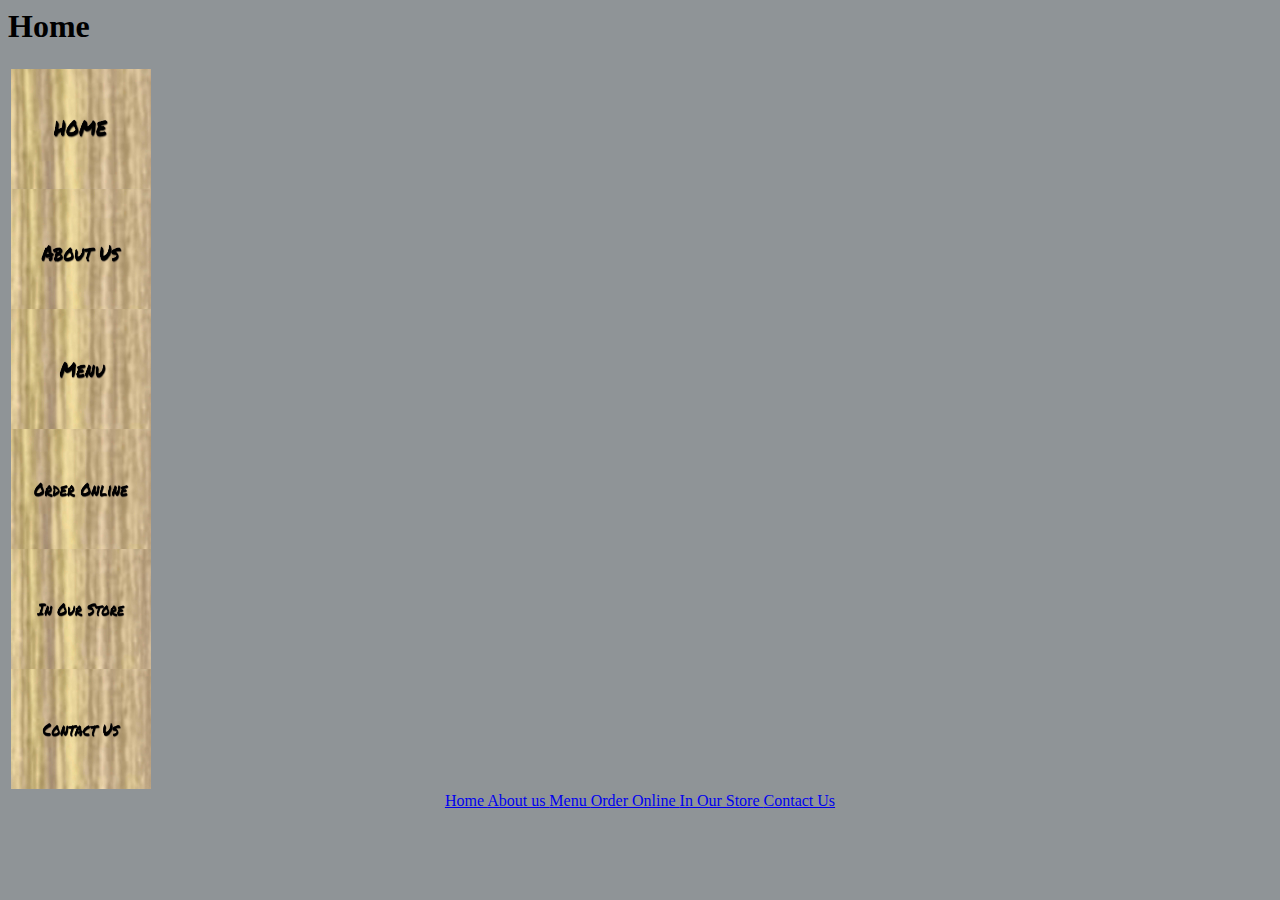
<file: index.htm>
<html>
<head>
<!DOCTYPE html>
<link rel="stylesheet" href="styles.css">
<title> 

</title>
</head>
<body>
<h1>Home</h1>
 
<table>
<tr>
<td width="15%" valign="top">
                
    <a href="index.htm"> <img src="home.jpg" height="120px" width="140px"> </a> <br>
    <a href="about us.htm"> <img src="aboutus.jpg"height="120px" width="140px"> </a> <br>       
    <a href="menu.htm"> <img src="menu.jpg"height="120px" width="140px"> </a> <br>        
    <a href="order online.htm"> <img src="orderonline.jpg"height="120px" width="140px"> </a> <br>          
    <a href= "in our store.htm"> <img src="inourstore.jpg"height="120px" width="140px"> </a> <br>          
    <a href="contact us.htm"> <img src="contactus.jpg"height="120px" width="140px"> </a> <br>
</td>
           
<td> 
    <marquee>
    <img src="rm logo.jpg" alt="Country Man With Old Truck" style="float:right;width:700px;height:720px;"> 
</marquee>
<marquee direction="right" behavior="alternate"></marquee>
</td>      
</tr>
</table>
                
       
     
<center>
<a href="index.htm"> Home </a>
<a href="about us.htm"> About us </a>
<a href="menu.htm"> Menu </a>
<a href="order online.htm"> Order Online </a>
<a href="in our store.htm"> In Our Store </a>
<a href="contact us.htm"> Contact Us </a>
</center>
</body>

</html>
</file>
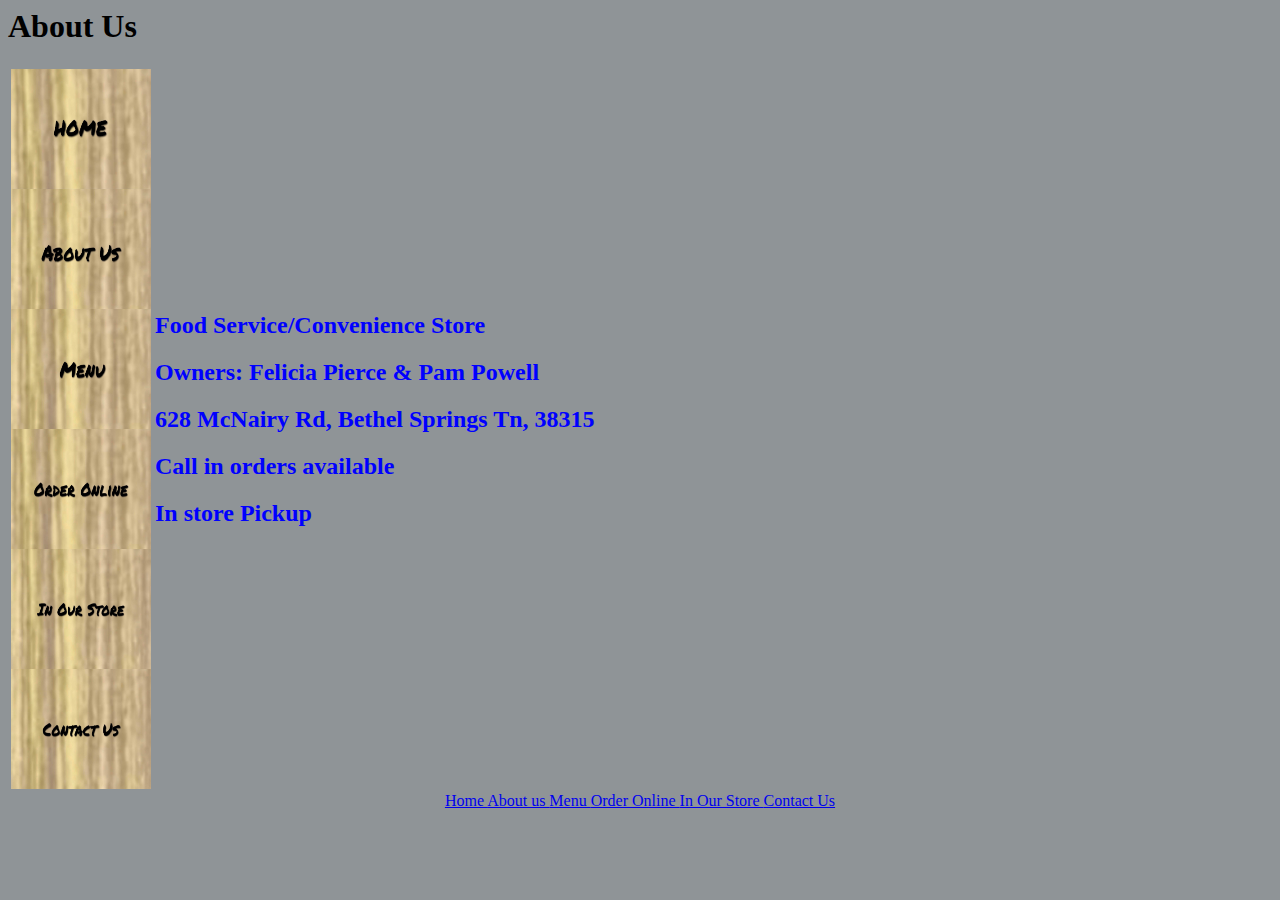
<file: about us.htm>
<html>
<head>
<!DOCTYPE html>
<link rel="stylesheet" href="styles.css">
<title> 

</title>
</head>
<body>
<h1> About Us </h1>
         
<table>
    <tr>
    <td width="15%" valign="top">
<a href="index.htm"> <img src="home.jpg" height="120px" width="140px"> </a> <br>
        <a href="about us.htm"> <img src="aboutus.jpg"height="120px" width="140px"> </a> <br>       
        <a href="menu.htm"> <img src="menu.jpg"height="120px" width="140px"> </a> <br>        
        <a href="order online.htm"> <img src="orderonline.jpg"height="120px" width="140px"> </a> <br>          
        <a href= "in our store.htm"> <img src="inourstore.jpg"height="120px" width="140px"> </a> <br>          
        <a href="contact us.htm"> <img src="contactus.jpg"height="120px" width="140px"> </a> <br>
    </td>


<td>
    <h2>Food Service/Convenience Store</h2>
    <h2>Owners: Felicia Pierce & Pam Powell</h2>
    <h2>628 McNairy Rd, Bethel Springs Tn, 38315</h2> 
    <h2>Call in orders available</h2>
    <h2>In store Pickup</h2>
</td>  
</tr>
</table>
                
       
     
<center>
<a href="index.htm"> Home </a>
<a href="about us.htm"> About us </a>
<a href="menu.htm"> Menu </a>
<a href="order online.htm"> Order Online </a>
<a href="in our store.htm"> In Our Store </a>
<a href="contact us.htm"> Contact Us </a>
</center>
</body>

</html>
</file>
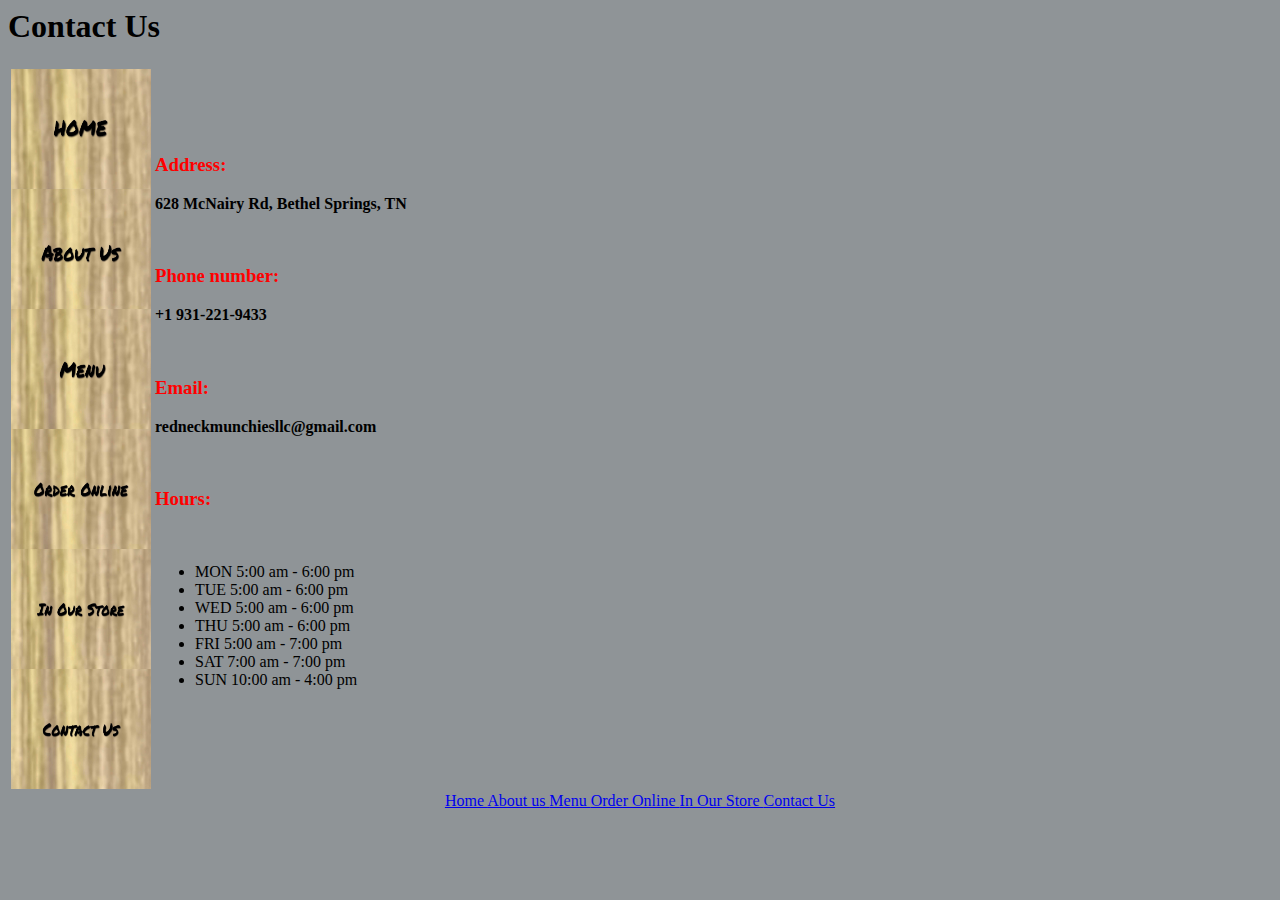
<file: contact us.htm>
<html>
<head>
<!DOCTYPE html>
<link rel="stylesheet" href="styles.css">
<title> 

</title>
</head>
<body>
<h1> Contact Us </h1>
 
<table>
<tr>
<td width="15%" valign="top">
                
    <a href="index.htm"> <img src="home.jpg" height="120px" width="140px"> </a> <br>
    <a href="about us.htm"> <img src="aboutus.jpg"height="120px" width="140px"> </a> <br>       
    <a href="menu.htm"> <img src="menu.jpg"height="120px" width="140px"> </a> <br>        
    <a href="order online.htm"> <img src="orderonline.jpg"height="120px" width="140px"> </a> <br>          
    <a href= "in our store.htm"> <img src="inourstore.jpg"height="120px" width="140px"> </a> <br>          
    <a href="contact us.htm"> <img src="contactus.jpg"height="120px" width="140px"> </a> <br>
</td>
           
<td>
     <p> <h3>Address:</h3> <strong>628 McNairy Rd, Bethel Springs, TN </strong> </p> 
    <br>
    <p> <h3>Phone number:</h3> <strong> +1 931-221-9433</strong> </p>
    <br>
    <p> <h3>Email:</h3> <strong> redneckmunchiesllc@gmail.com </strong> </p>
    <br>
    <p> <h3>Hours:</h3> </p>
    <br>
    <ul>
        <li>MON     5:00 am - 6:00 pm</li>
        <li>TUE     5:00 am - 6:00 pm</li>
        <li>WED     5:00 am - 6:00 pm</li>
        <li>THU     5:00 am - 6:00 pm</li>
        <li>FRI     5:00 am - 7:00 pm</li>
        <li>SAT     7:00 am - 7:00 pm</li>
        <li>SUN     10:00 am - 4:00 pm</li>
    </ul> 
</td>      
</tr>
</table>
                
       
     
<center>
<a href="index.htm"> Home </a>
<a href="about us.htm"> About us </a>
<a href="menu.htm"> Menu </a>
<a href="order online.htm"> Order Online </a>
<a href="in our store.htm"> In Our Store </a>
<a href="contact us.htm"> Contact Us </a>
</center>
</body>

</html>
</file>
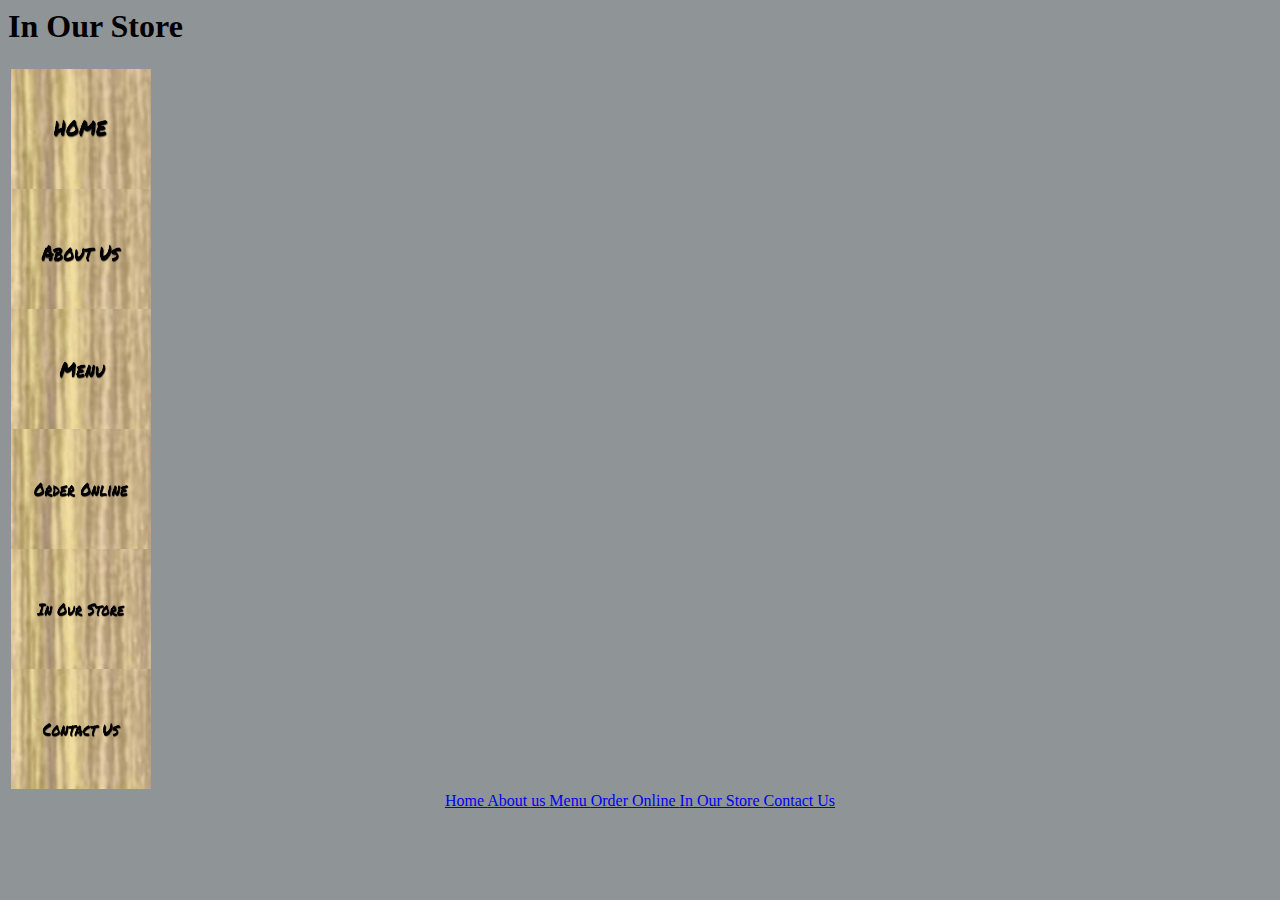
<file: in our store.htm>
<html>
<head>
<!DOCTYPE html>
<link rel="stylesheet" href="styles.css">
<title> 

</title>
</head>
<body>
<h1> In Our Store </h1>
 
<table>
<tr>
<td width="15%" valign="top">
                
    <a href="index.htm"> <img src="home.jpg" height="120px" width="140px"> </a> <br>
    <a href="about us.htm"> <img src="aboutus.jpg"height="120px" width="140px"> </a> <br>       
    <a href="menu.htm"> <img src="menu.jpg"height="120px" width="140px"> </a> <br>        
    <a href="order online.htm"> <img src="orderonline.jpg"height="120px" width="140px"> </a> <br>          
    <a href= "in our store.htm"> <img src="inourstore.jpg"height="120px" width="140px"> </a> <br>          
    <a href="contact us.htm"> <img src="contactus.jpg"height="120px" width="140px"> </a> <br>
</td>
           
<td>
</td>      
</tr>
</table>
                
       
     
<center>
<a href="index.htm"> Home </a>
<a href="about us.htm"> About us </a>
<a href="menu.htm"> Menu </a>
<a href="order online.htm"> Order Online </a>
<a href="in our store.htm"> In Our Store </a>
<a href="contact us.htm"> Contact Us </a>
</center>
</body>

</html>
</file>
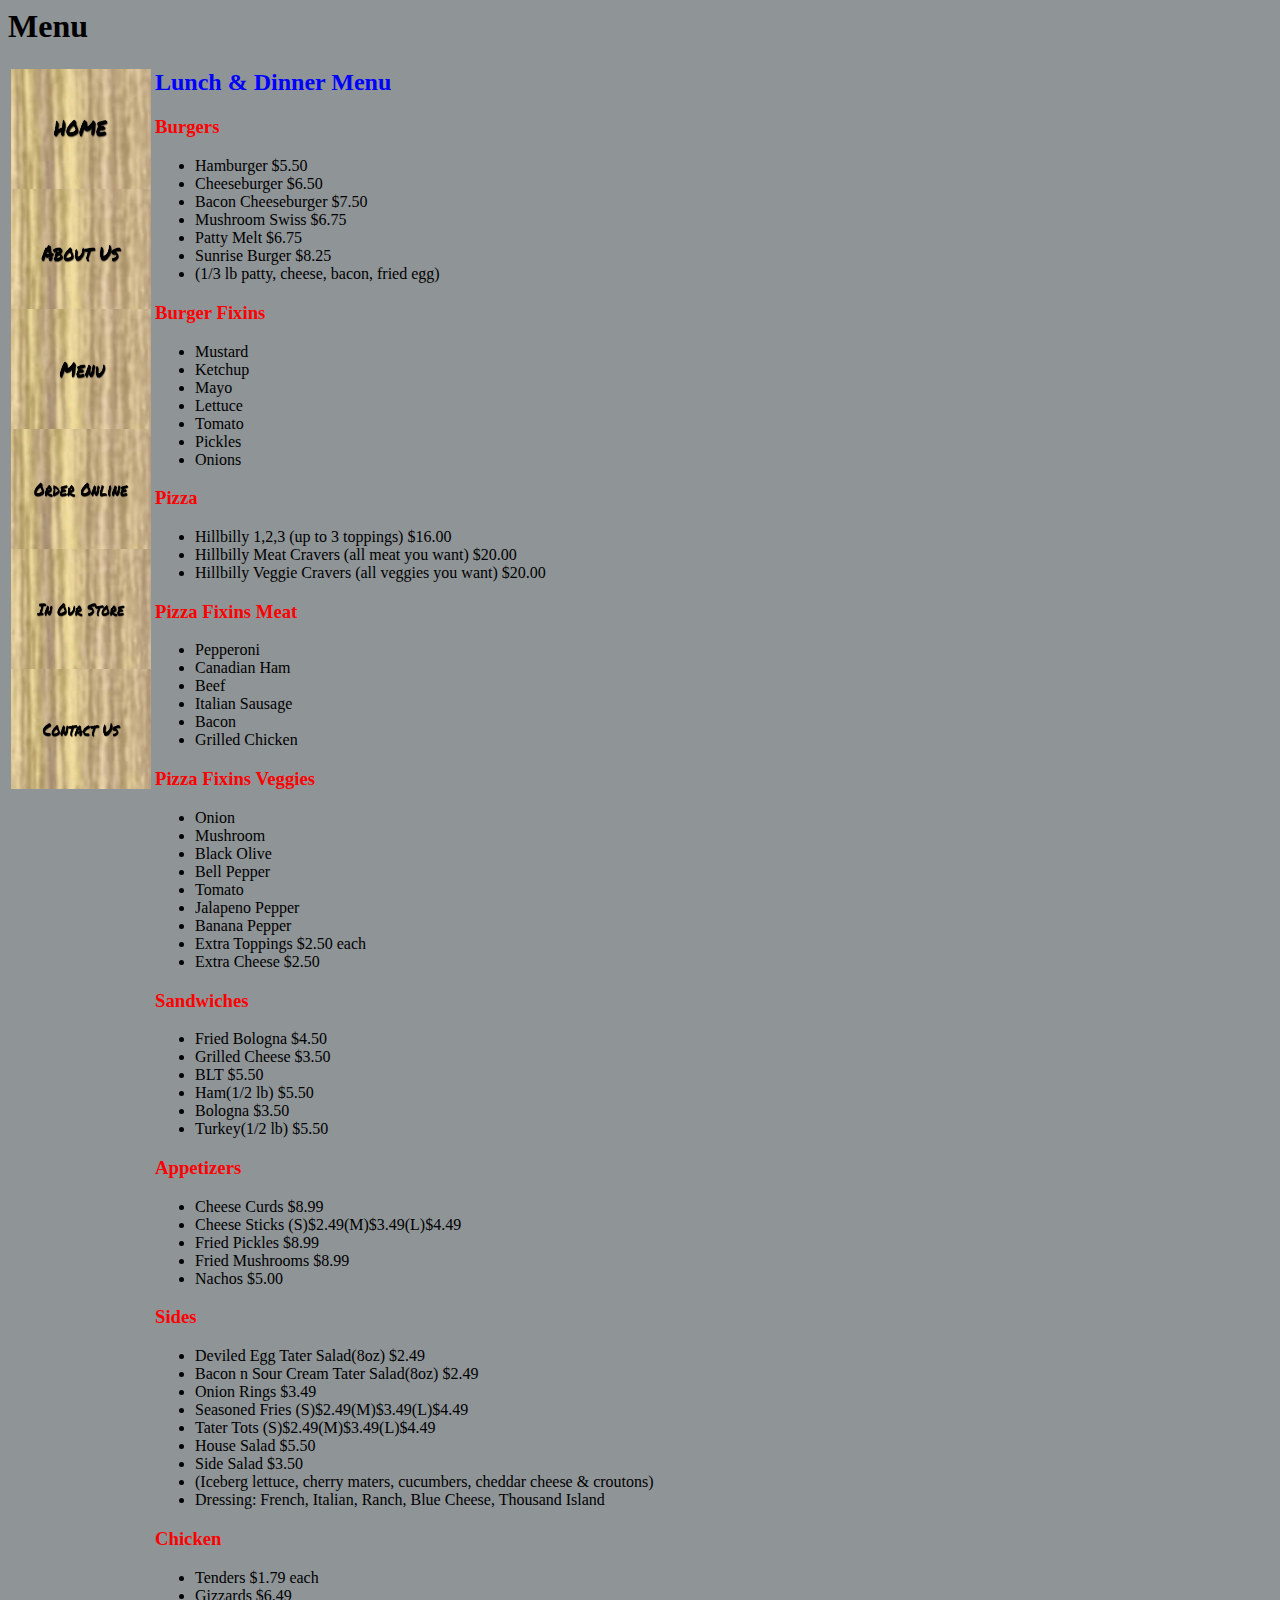
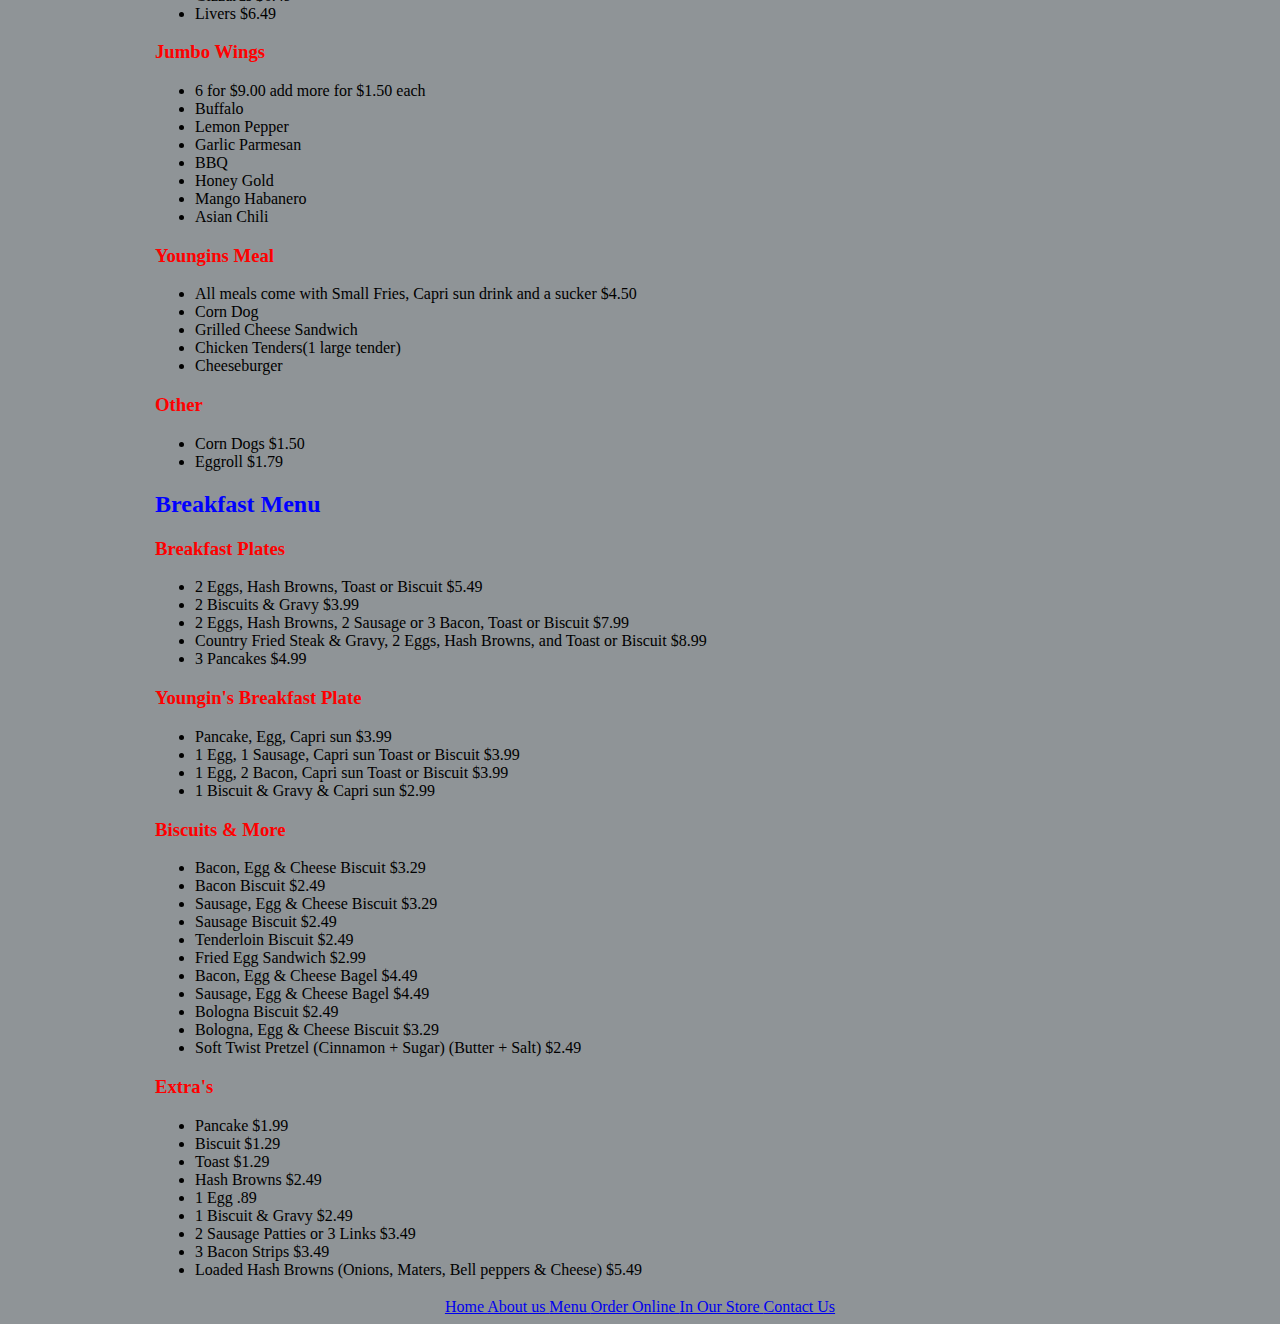
<file: menu.htm>
<html>
<head>
<!DOCTYPE html>
<link rel="stylesheet" href="styles.css">
<title> 

</title>
</head>
<body>
<h1> Menu </h1>
 
<table>
<tr>
<td width="15%" valign="top">
                
    <a href="index.htm"> <img src="home.jpg" height="120px" width="140px"> </a> <br>
    <a href="about us.htm"> <img src="aboutus.jpg"height="120px" width="140px"> </a> <br>       
    <a href="menu.htm"> <img src="menu.jpg"height="120px" width="140px"> </a> <br>        
    <a href="order online.htm"> <img src="orderonline.jpg"height="120px" width="140px"> </a> <br>          
    <a href= "in our store.htm"> <img src="inourstore.jpg"height="120px" width="140px"> </a> <br>          
    <a href="contact us.htm"> <img src="contactus.jpg"height="120px" width="140px"> </a> <br>
</td>
           
<td>
    <h2>Lunch & Dinner Menu</h2>
    <h3>Burgers</h3>
        <ul>
            <li>Hamburger           $5.50</li>
            <li>Cheeseburger        $6.50</li>
            <li>Bacon Cheeseburger  $7.50</li>
            <li>Mushroom Swiss      $6.75</li>
            <li>Patty Melt          $6.75</li>
            <li>Sunrise Burger      $8.25</li>
            <li>(1/3 lb patty, cheese, bacon, fried egg)</li>
        </ul>
    <h3>Burger Fixins</h3>
        <ul>
            <li>Mustard</li>
            <li>Ketchup</li>
            <li>Mayo</li>
            <li>Lettuce</li>
            <li>Tomato</li>
            <li>Pickles</li>
            <li>Onions</li>
        </ul>
    <h3>Pizza</h3>
        <ul>
            <li>Hillbilly 1,2,3 (up to 3 toppings)               $16.00</li>
            <li>Hillbilly Meat Cravers (all meat you want)       $20.00</li>
            <li>Hillbilly Veggie Cravers (all veggies you want)  $20.00</li>
        </ul>
    <h3>Pizza Fixins Meat</h3>
        <ul>
            <li>Pepperoni</li>
            <li>Canadian Ham</li>
            <li>Beef</li>
            <li>Italian Sausage</li>
            <li>Bacon</li>
            <li>Grilled Chicken</li>
        </ul>
  <h3>Pizza Fixins Veggies</h3>
        <ul>
            <li>Onion</li>
            <li>Mushroom</li>
            <li>Black Olive</li>
            <li>Bell Pepper</li>
            <li>Tomato</li>
            <li>Jalapeno Pepper</li>
            <li>Banana Pepper</li>
            <li>Extra Toppings   $2.50 each</li>
            <li>Extra Cheese     $2.50</li>
        </ul>
    <h3>Sandwiches</h3>
        <ul>
            <li>Fried Bologna    $4.50</li>
            <li>Grilled Cheese   $3.50</li>
            <li>BLT              $5.50</li>
            <li>Ham(1/2 lb)      $5.50</li>
            <li>Bologna          $3.50</li>
            <li>Turkey(1/2 lb)   $5.50</li>
        </ul>
    <h3>Appetizers</h3>
        <ul>
            <li>Cheese Curds      $8.99</li>
            <li>Cheese Sticks     (S)$2.49(M)$3.49(L)$4.49</li>
            <li>Fried Pickles     $8.99</li>
            <li>Fried Mushrooms   $8.99</li>
            <li>Nachos            $5.00</li>
        </ul>
    <h3>Sides</h3>
        <ul>
            <li>Deviled Egg Tater Salad(8oz)         $2.49</li>
            <li>Bacon n Sour Cream Tater Salad(8oz)  $2.49</li>
            <li>Onion Rings                          $3.49</li>
            <li>Seasoned Fries                       (S)$2.49(M)$3.49(L)$4.49</li>
            <li>Tater Tots                           (S)$2.49(M)$3.49(L)$4.49</li>
            <li>House Salad                          $5.50</li>
            <li>Side Salad                           $3.50</li>
            <li>(Iceberg lettuce, cherry maters, cucumbers, cheddar cheese & croutons)</li>
            <li>Dressing: French, Italian, Ranch, Blue Cheese, Thousand Island</li>
        </ul>
    <h3>Chicken</h3>
        <ul>
            <li>Tenders   $1.79 each</li>
            <li>Gizzards  $6.49</li>
            <li>Livers    $6.49</li>
        </ul>
    <h3>Jumbo Wings</h3>
        <ul>
            <li>6 for $9.00 add more for $1.50 each</li>
            <li>Buffalo</li>
            <li>Lemon Pepper</li>
            <li>Garlic Parmesan</li>
            <li>BBQ</li>
            <li>Honey Gold</li>
            <li>Mango Habanero</li>
            <li>Asian Chili</li>
        </ul>
    <h3>Youngins Meal</h3>
        <ul>
            <li>All meals come with Small Fries, Capri sun drink and a sucker $4.50</li>
            <li>Corn Dog</li>
            <li>Grilled Cheese Sandwich</li>
            <li>Chicken Tenders(1 large tender)</li>
            <li>Cheeseburger</li>
        </ul>
    <h3>Other</h3>
        <ul>
            <li>Corn Dogs  $1.50</li>
            <li>Eggroll    $1.79</li>
        </ul>
    <h2>Breakfast Menu</h2>
    <h3>Breakfast Plates</h3>
        <ul>
            <li>2 Eggs, Hash Browns, Toast or Biscuit                                   $5.49</li>
            <li>2 Biscuits & Gravy                                                      $3.99</li>
            <li>2 Eggs, Hash Browns, 2 Sausage or 3 Bacon, Toast or Biscuit             $7.99</li>
            <li>Country Fried Steak & Gravy, 2 Eggs, Hash Browns, and Toast or Biscuit  $8.99</li>
            <li>3 Pancakes                                                              $4.99</li>
        </ul>
    <h3>Youngin's Breakfast Plate</h3>
        <ul>
            <li>Pancake, Egg, Capri sun                                                  $3.99</li>
            <li>1 Egg, 1 Sausage, Capri sun Toast or Biscuit                             $3.99</li>
            <li>1 Egg, 2 Bacon, Capri sun Toast or Biscuit                               $3.99</li>
            <li>1 Biscuit & Gravy & Capri sun                                            $2.99</li>
        </ul>
    <h3>Biscuits & More</h3>
        <ul>
            <li>Bacon, Egg & Cheese Biscuit                                               $3.29</li>
            <li>Bacon Biscuit                                                             $2.49</li>
            <li>Sausage, Egg & Cheese Biscuit                                             $3.29</li>
            <li>Sausage Biscuit                                                           $2.49</li>
            <li>Tenderloin Biscuit                                                        $2.49</li>
            <li>Fried Egg Sandwich                                                        $2.99</li>
            <li>Bacon, Egg & Cheese Bagel                                                 $4.49</li>
            <li>Sausage, Egg & Cheese Bagel                                               $4.49</li>
            <li>Bologna Biscuit                                                           $2.49</li>
            <li>Bologna, Egg & Cheese Biscuit                                             $3.29</li>
            <li>Soft Twist Pretzel (Cinnamon + Sugar) (Butter + Salt)                     $2.49</li>
        </ul>
    <h3>Extra's</h3>
        <ul>
            <li>Pancake                                                                   $1.99</li>
            <li>Biscuit                                                                   $1.29</li>
            <li>Toast                                                                     $1.29</li>
            <li>Hash Browns                                                               $2.49</li>
            <li>1 Egg                                                                     .89</li>
            <li>1 Biscuit & Gravy                                                         $2.49</li>
            <li>2 Sausage Patties or 3 Links                                              $3.49</li>
            <li>3 Bacon Strips                                                            $3.49</li>
            <li>Loaded Hash Browns (Onions, Maters, Bell peppers & Cheese)                $5.49</li>


</td>      
</tr>
</table>
                
       
     
<center>
<a href="index.htm"> Home </a>
<a href="about us.htm"> About us </a>
<a href="menu.htm"> Menu </a>
<a href="order online.htm"> Order Online </a>
<a href="in our store.htm"> In Our Store </a>
<a href="contact us.htm"> Contact Us </a>
</center>
</body>

</html>
</file>
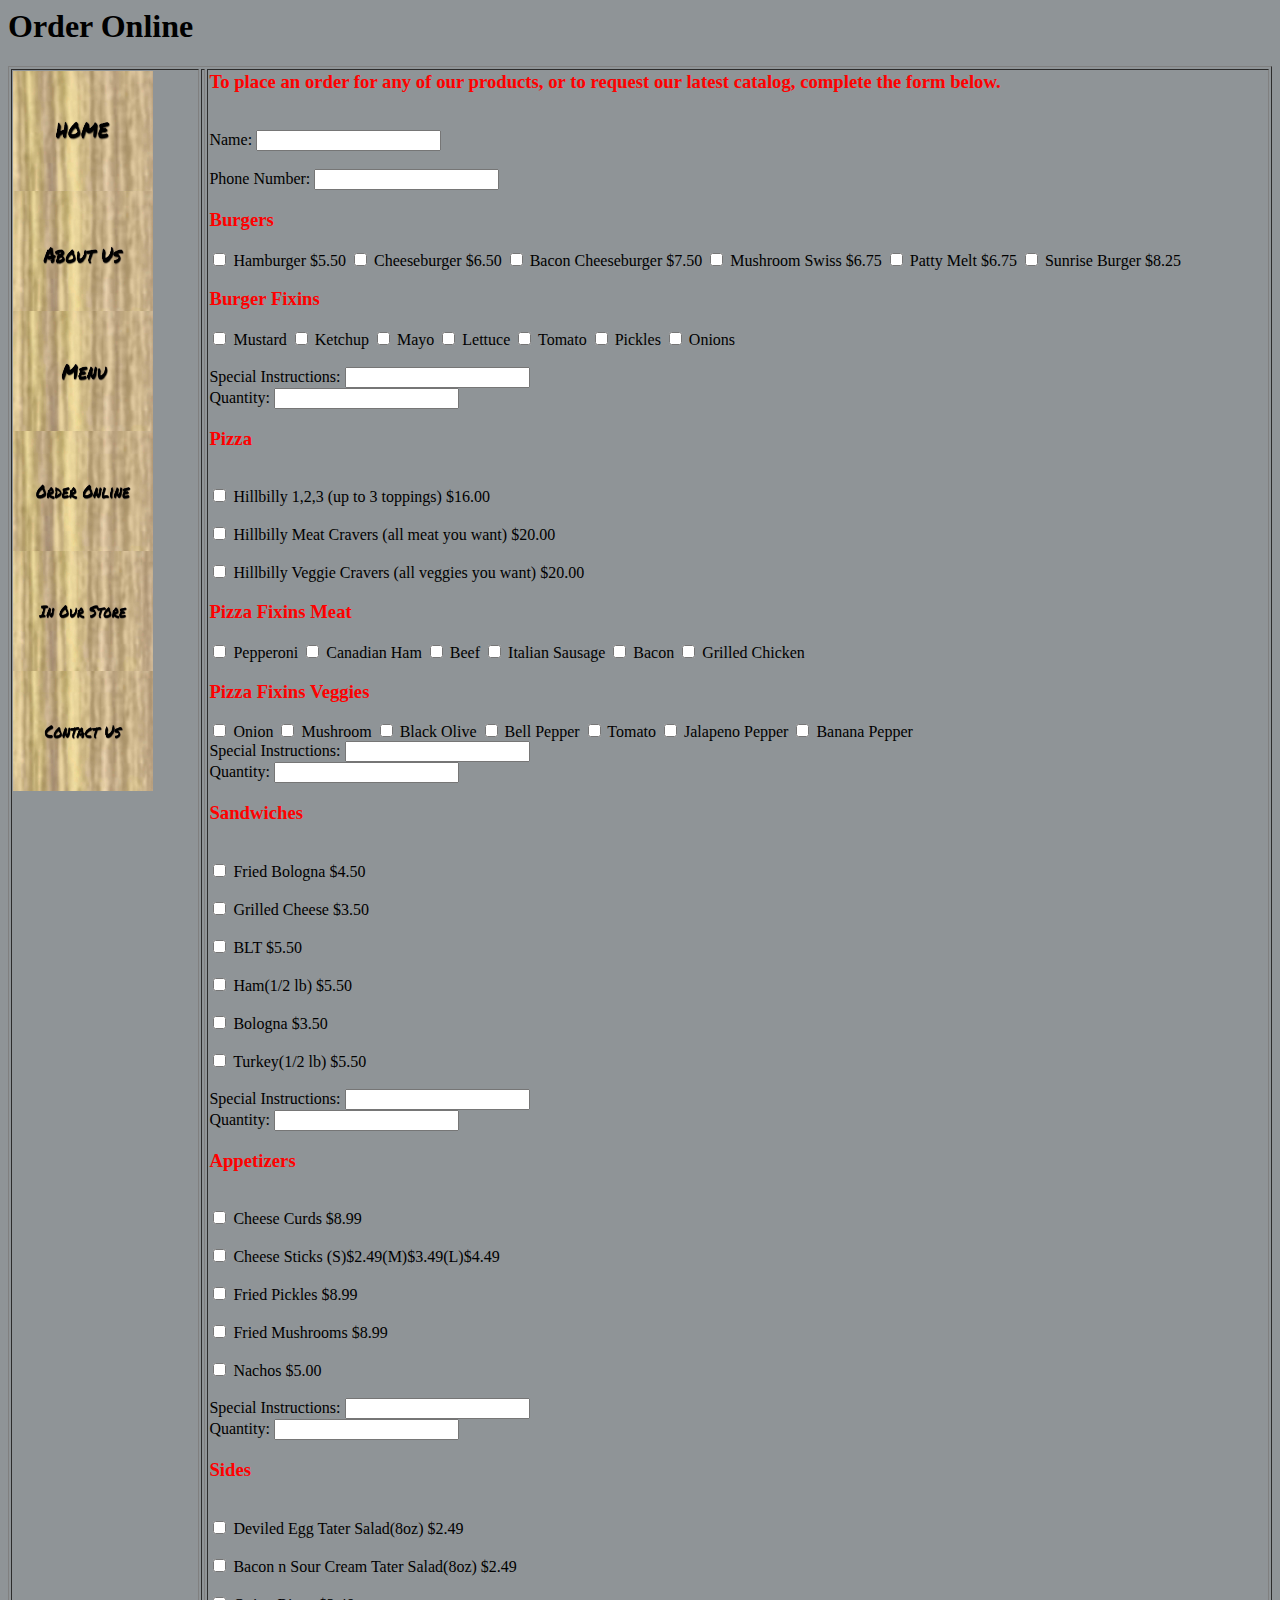
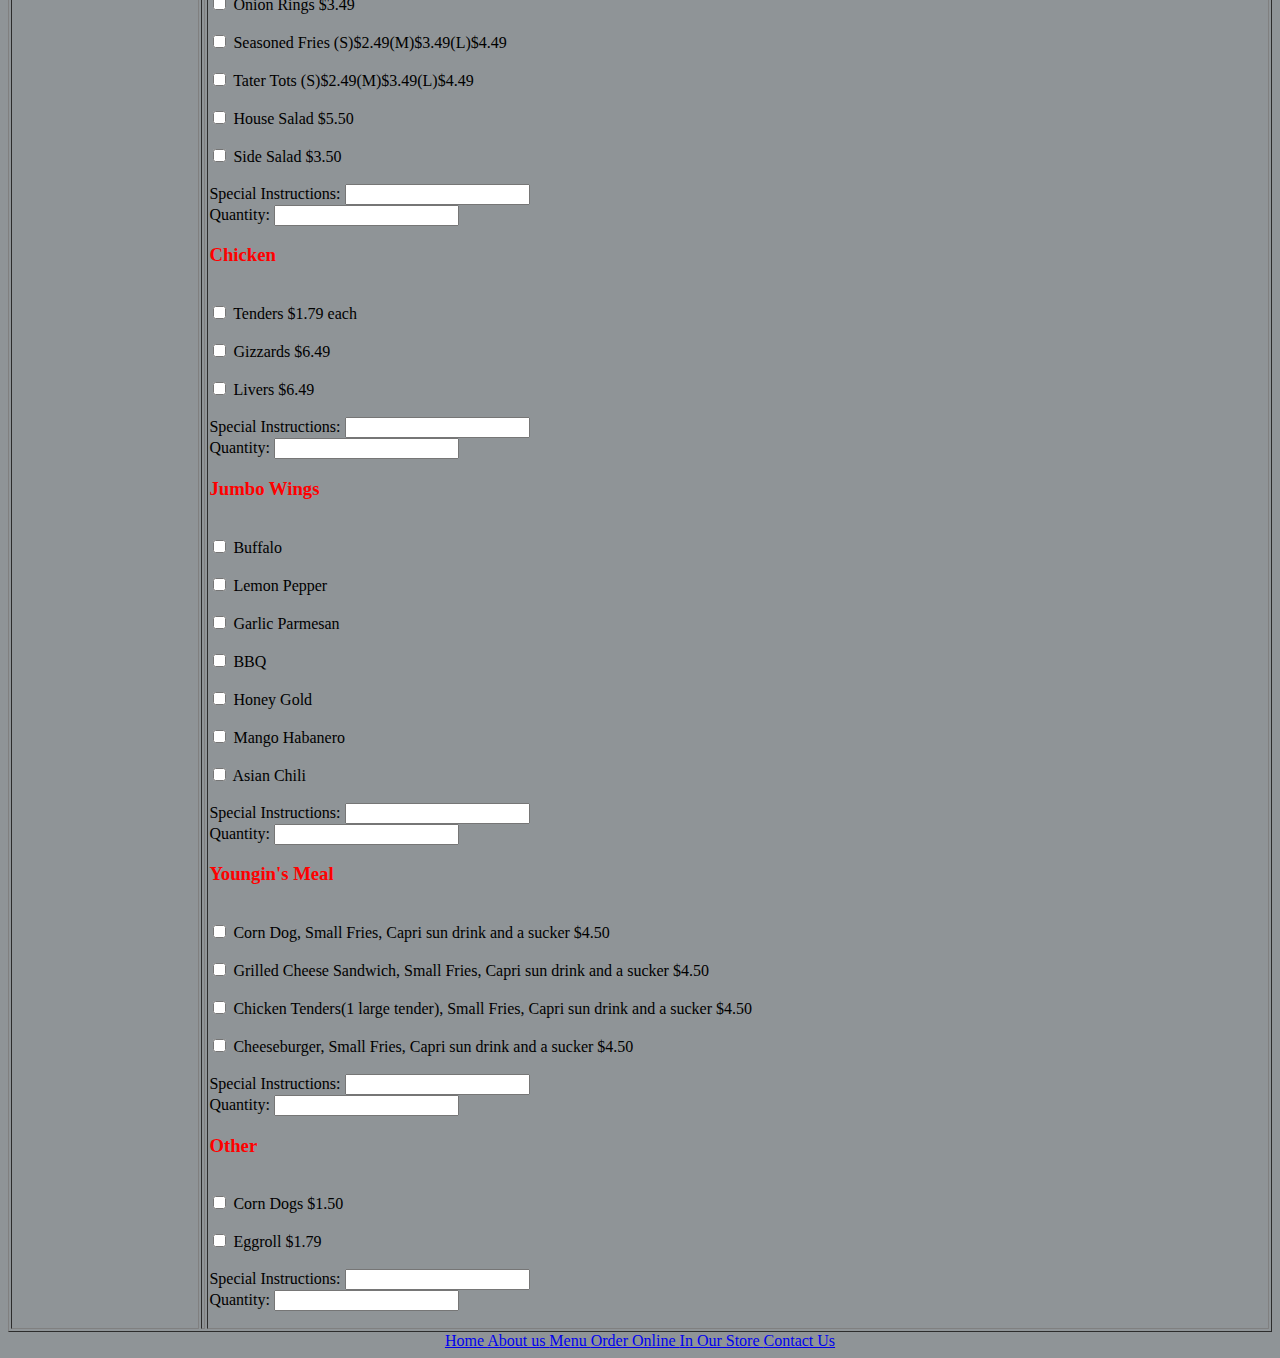
<file: order online.htm>
<html>
<head>
<!DOCTYPE html>
<link rel="stylesheet" href="styles.css">
<title> 

</title>
</head>
<body>
<h1> Order Online </h1>
 
<table border="1px" width="100%">
<tr>
<td width="15%" valign="top">
                
    <a href="index.htm"> <img src="home.jpg" height="120px" width="140px"> </a> <br>
    <a href="about us.htm"> <img src="aboutus.jpg"height="120px" width="140px"> </a> <br>       
    <a href="menu.htm"> <img src="menu.jpg"height="120px" width="140px"> </a> <br>        
    <a href="order online.htm"> <img src="orderonline.jpg"height="120px" width="140px"> </a> <br>          
    <a href= "in our store.htm"> <img src="inourstore.jpg"height="120px" width="140px"> </a> <br>          
    <a href="contact us.htm"> <img src="contactus.jpg"height="120px" width="140px"> </a> <br>
</td>
           
<td>
    <td>
        <h3>To place an order for any of our products, or to request our latest catalog, complete the form below.</h3>
        <br>
        <form method="post"action="http://server1"> Name: <input type="text" name="fname">
        </br> 
        <br>
        <form method="post"action="http://server1"> Phone Number: <input type="text" number="fname">
        </br>
        <h3>Burgers</h3>
        <input type="checkbox" name="Hamburger" id="Hamburger" value="Hamburger">
        <label for="hamburger">Hamburger  $5.50</label>
        <input type="checkbox" name="Cheeseburger" id="Cheeseburger" value="Cheeseburger">
        <label for="Cheeseburger">Cheeseburger  $6.50</label>
        <input type="checkbox" name="Bacon Cheeseburger" id="Bacon Cheeseburger" value="Bacon Cheeseburger">
        <label for="Bacon Cheeseburger">Bacon Cheeseburger  $7.50</label>
        <input type="checkbox" name="Mushroom Swiss" id="Mushroom Swiss" value="Mushroom Swiss">
        <label for="Mushroom Swiss">Mushroom Swiss  $6.75</label>
        <input type="checkbox" name="Patty Melt" id="Patty Melt" value="Patty Melt">
        <label for="Patty Melt">Patty Melt  $6.75</label>
        <input type="checkbox" name="Sunrise Burger" id="Sunrise Burger" value="Sunrise Burger">
        <label for="Sunrise Burger">Sunrise Burger  $8.25</label>
      
        <br>    
        <h3>Burger Fixins</h3>
        <input type="checkbox" name="Mustard" id="Mustard" value="Mustard">
        <label for="Mustard">Mustard</label>
        <input type="checkbox" name="Ketchup" id="Ketchup" value="Ketchup">
        <label for="Ketchup">Ketchup</label>
        <input type="checkbox" name="Mayo" id="Mayo" value="Mayo">
        <label for="Mayo">Mayo</label>
        <input type="checkbox" name="Lettuce" id="Lettuce" value="Lettuce">
        <label for="Lettuce">Lettuce</label>
        <input type="checkbox" name="Tomato" id="Tomato" value="Tomato">
        <label for="Tomato">Tomato</label>
        <input type="checkbox" name="Pickles" id="Pickles" value="Pickles">
        <label for="Pickles">Pickles</label>
        <input type="checkbox" name="Onions" id="Onions" value="Onions">
        <label for="Onions">Onions</label>
        </br>
        <br>
    <form method="post"action="http://server1"> Special Instructions: <input type="text" name="fname">
    </br>
    <section class="quantity"></section>
    <label for="pot">Quantity:</label>
          <input type="number" name="quantity" id="quantity">

        </select>
        <h3>Pizza</h3>
        <br>
        <input type="checkbox" name="Hillbilly 1,2,3 (up to 3 toppings)" id="Hillbilly 1,2,3 (up to 3 toppings)" value="Hillbilly 1,2,3 (up to 3 toppings)">
        <label for="Hillbilly 1,2,3 (up to 3 toppings)">Hillbilly 1,2,3 (up to 3 toppings) $16.00</label>
        </br>
        <br>
        <input type="checkbox" name="Hillbilly Meat Cravers (all meat you want)" id="Hillbilly Meat Cravers (all meat you want)" value="Hillbilly Meat Cravers (all meat you want)">
        <label for="Hillbilly Meat Cravers (all meat you want)">Hillbilly Meat Cravers (all meat you want) $20.00</label>
        </br>
        <br>
        <input type="checkbox" name="Hillbilly Veggie Cravers (all veggies you want)" id="Hillbilly Veggie Cravers (all veggies you want)" value="Hillbilly Veggie Cravers (all veggies you want)">
        <label for="Hillbilly Veggie Cravers (all veggies you want)">Hillbilly Veggie Cravers (all veggies you want) $20.00</label>
        </br>
        <h3>Pizza Fixins Meat</h3>
        <input type="checkbox" name="Pepperoni" id="Pepperoni" value="Pepperoni">
        <label for="Pepperoni">Pepperoni</label>
        <input type="checkbox" name="Canadian Ham" id="Canadian Ham" value="Canadian Ham">
        <label for="Canadian Ham">Canadian Ham</label>
        <input type="checkbox" name="Beef" id="Beef" value="Beef">
        <label for="Beef">Beef</label>
        <input type="checkbox" name="Italian Sausage" id="Italian Sausage" value="Italian Sausage">
        <label for="Italian Sausage">Italian Sausage</label>
        <input type="checkbox" name="Bacon" id="Bacon" value="Bacon">
        <label for="Bacon">Bacon</label>
        <input type="checkbox" name="Grilled Chicken" id="Grilled Chicken" value="Grilled Chicken">
        <label for="Grilled Chicken">Grilled Chicken</label>

        <h3>Pizza Fixins Veggies</h3>
        <input type="checkbox" name="Onion" id="Onion" value="Onion">
        <label for="Onion">Onion</label>
        <input type="checkbox" name="Mushroom" id="Mushroom" value="Mushroom">
        <label for="Mushroom">Mushroom</label>
        <input type="checkbox" name="Black Olive" id="Black Olive" value="Black Olive">
        <label for="Black Olive">Black Olive</label>
        <input type="checkbox" name="Bell Pepper" id="Bell Pepper" value="Bell Pepper">
        <label for="Bell Pepper">Bell Pepper</label>
        <input type="checkbox" name="Tomato" id="Tomato" value="Tomato">
        <label for="Tomato">Tomato</label>
        <input type="checkbox" name="Jalapeno Pepper" id="Jalapeno Pepper" value="Jalapeno Pepper">
        <label for="Jalapeno Pepper">Jalapeno Pepper</label>
        <input type="checkbox" name="Banana Pepper" id="Banana Pepper" value="Banana Pepper">
        <label for="Banana Pepper">Banana Pepper</label>
        <br>
        <form method="post"action="http://server1"> Special Instructions: <input type="text" name="fname">
        </br>
        <section class="quantity"></section>
    <label for="pot">Quantity:</label>
          <input type="number" name="quantity" id="quantity">

        </select>
        <h3>Sandwiches</h3>
        <br>
        <input type="checkbox" name="Fried Bologna" id="Fried Bologna" value="Fried Bologna">
        <label for="Fried Bologna">Fried Bologna  $4.50</label>
        </br>
        <br>
        <input type="checkbox" name="Grilled Cheese" id="Grilled Cheese" value="Grilled Cheese">
        <label for="Grilled Cheese">Grilled Cheese  $3.50</label>
        </br>
        <br>
        <input type="checkbox" name="BLT" id="BLT" value="BLT">
        <label for="BLT">BLT $5.50</label>
        </br>
        <br>
        <input type="checkbox" name="Ham(1/2 lb)" id="Ham(1/2 lb)" value="Ham(1/2 lb)">
        <label for="Ham(1/2 lb)">Ham(1/2 lb) $5.50</label>
        </br>
        <br>
        <input type="checkbox" name="Bologna" id="Bologna" value="Bologna">
        <label for="Bologna">Bologna $3.50</label>
        </br>
        <br>
        <input type="checkbox" name="Turkey(1/2 lb)" id="Turkey(1/2 lb)" value="Turkey(1/2 lb)">
        <label for="Turkey(1/2 lb)">Turkey(1/2 lb) $5.50</label>
        </br>
        <br>
    <form method="post"action="http://server1"> Special Instructions: <input type="text" name="fname">
    </br>
    <section class="quantity"></section>
    <label for="pot">Quantity:</label>
          <input type="number" name="quantity" id="quantity">

        </select>
        <h3>Appetizers</h3>
        <br>
        <input type="checkbox" name="Cheese Curds" id="Cheese Curds" value="Cheese Curds">
        <label for="Cheese Curds">Cheese Curds $8.99</label>
        </br>
        <br>
        <input type="checkbox" name="Cheese Sticks" id="Cheese Sticks" value="Cheese Sticks">
        <label for="Cheese Sticks">Cheese Sticks  (S)$2.49(M)$3.49(L)$4.49</label>
        </br>
        <br>
        <input type="checkbox" name="Fried Pickles" id="Fried Pickles" value="Fried Pickles">
        <label for="Fried Pickles">Fried Pickles $8.99</label>
        </br>
        <br>
        <input type="checkbox" name="Fried Mushrooms" id="Fried Mushrooms" value="Fried Mushrooms">
        <label for="Fried Mushrooms">Fried Mushrooms $8.99</label>
        </br>
        <br>
        <input type="checkbox" name="Nachos" id="Nachos" value="Nachos">
        <label for="Nachos">Nachos $5.00</label>
        </br>
        <br>
    <form method="post"action="http://server1"> Special Instructions: <input type="text" name="fname">
    </br>
    <section class="quantity"></section>
    <label for="pot">Quantity:</label>
          <input type="number" name="quantity" id="quantity">

        </select>

        <h3>Sides</h3>
        <br>
        <input type="checkbox" name="Deviled Egg Tater Salad(8oz)" id="Deviled Egg Tater Salad(8oz)" value="Deviled Egg Tater Salad(8oz)">
        <label for="Deviled Egg Tater Salad(8oz)">Deviled Egg Tater Salad(8oz) $2.49</label>
        </br>
        <br>
        <input type="checkbox" name="Bacon n Sour Cream Tater Salad(8oz)" id="Bacon n Sour Cream Tater Salad(8oz)" value="Bacon n Sour Cream Tater Salad(8oz)">
        <label for="Bacon n Sour Cream Tater Salad(8oz)">Bacon n Sour Cream Tater Salad(8oz) $2.49</label>
        </br>
        <br>
        <input type="checkbox" name="Onion Rings" id="Onion Rings" value="Onion Rings">
        <label for="Onion Rings">Onion Rings $3.49</label>
        </br>
        <br>
        <input type="checkbox" name="Seasoned Fries" id="Seasoned Fries" value="Seasoned Fries">
        <label for="Seasoned Fries">Seasoned Fries (S)$2.49(M)$3.49(L)$4.49</label>
        </br>
        <br>
        <input type="checkbox" name="Tater Tots" id="Tater Tots" value="Tater Tots">
        <label for="Tater Tots">Tater Tots (S)$2.49(M)$3.49(L)$4.49</label>
        </br>
        <br>

        <input type="checkbox" name="House Salad" id="House Salad" value="House Salad">
        <label for="House Salad">House Salad $5.50</label>
        </br>
        <br>
        <input type="checkbox" name="Side Salad" id="Side Salad" value="Side Salad">
        <label for="Side Salad">Side Salad $3.50</label>
        </br>
        <br>
        <form method="post"action="http://server1"> Special Instructions: <input type="text" name="fname">
        </br>
        <section class="quantity"></section>
    <label for="pot">Quantity:</label>
          <input type="number" name="quantity" id="quantity">

        </select>
        <h3>Chicken</h3>
        <br>
        <input type="checkbox" name="Tenders" id="Tenders" value="Tenders">
        <label for="Tenders">Tenders $1.79 each</label>
        </br>
        <br>
        <input type="checkbox" name="Gizzards" id="Gizzards" value="Gizzards">
        <label for="Gizzards">Gizzards $6.49</label>
        </br>
        <br>
        <input type="checkbox" name="Livers" id="Livers" value="Livers">
        <label for="Livers">Livers $6.49</label>
        </br>
        <br>
        <form method="post"action="http://server1"> Special Instructions: <input type="text" name="fname">
        </br>
        <section class="quantity"></section>
    <label for="pot">Quantity:</label>
          <input type="number" name="quantity" id="quantity">

        </select>
        <h3>Jumbo Wings</h3>
        <br>
        <input type="checkbox" name="Buffalo" id="Buffalo" value="Buffalo">
        <label for="Buffalo">Buffalo</label>
        </br>
        <br>
        <input type="checkbox" name="Lemon Pepper" id="Lemon Pepper" value="Lemon Pepper">
        <label for="Lemon Pepper">Lemon Pepper</label>
        </br>
        <br>
        <input type="checkbox" name="Garlic Parmesan" id="Garlic Parmesan" value="Garlic Parmesan">
        <label for="Garlic Parmesan">Garlic Parmesan</label>
        </br>
        <br>
        <input type="checkbox" name="BBQ" id="BBQ" value="BBQ">
        <label for="BBQ">BBQ</label>
        </br>
        <br>
        <input type="checkbox" name="Honey Gold" id="Honey Gold" value="Honey Gold">
        <label for="Honey Gold">Honey Gold</label>
        </br>
        <br>
        <input type="checkbox" name="Mango Habanero" id="Mango Habanero" value="Mango Habanero">
        <label for="Mango Habanero">Mango Habanero</label>
        </br>
        <br>
        <input type="checkbox" name="Asian Chili" id="Asian Chili" value="Asian Chili">
        <label for="Asian Chili">Asian Chili</label>
        </br>
        <br>
    <form method="post"action="http://server1"> Special Instructions: <input type="text" name="fname">
    </br>
    <section class="quantity"></section>
    <label for="pot">Quantity:</label>
          <input type="number" name="quantity" id="quantity">

        </select>
    
        <br>    
        <h3>Youngin's Meal</h3>
        <br>
        <input type="checkbox" name="Corn Dog, Small Fries, Capri sun drink and a sucker" id="Corn Dog, Small Fries, Capri sun drink and a sucker" value="Corn Dog, Small Fries, Capri sun drink and a sucker">
        <label for="Corn Dog, Small Fries, Capri sun drink and a sucker">Corn Dog, Small Fries, Capri sun drink and a sucker  $4.50</label>
        </br>
        <br>
        <input type="checkbox" name="Grilled Cheese Sandwich, Small Fries, Capri sun drink and a sucker" id="Grilled Cheese Sandwich, Small Fries, Capri sun drink and a sucker" value="Grilled Cheese Sandwich, Small Fries, Capri sun drink and a sucker">
        <label for="Grilled Cheese Sandwich, Small Fries, Capri sun drink and a sucker">Grilled Cheese Sandwich, Small Fries, Capri sun drink and a sucker  $4.50</label>
       </br>
       <br>
        <input type="checkbox" name="Chicken Tenders(1 large tender), Small Fries, Capri sun drink and a sucker" id="Chicken Tenders(1 large tender), Small Fries, Capri sun drink and a sucker" value="Chicken Tenders(1 large tender), Small Fries, Capri sun drink and a sucker">
        <label for="Chicken Tenders(1 large tender), Small Fries, Capri sun drink and a sucker">Chicken Tenders(1 large tender), Small Fries, Capri sun drink and a sucker  $4.50</label>
        </br>
        <br>
        <input type="checkbox" name="Cheeseburger, Small Fries, Capri sun drink and a sucker" id="Cheeseburger, Small Fries, Capri sun drink and a sucker" value="Cheeseburger, Small Fries, Capri sun drink and a sucker">
        <label for="Cheeseburger, Small Fries, Capri sun drink and a sucker">Cheeseburger, Small Fries, Capri sun drink and a sucker  $4.50</label>
        </br>
        <br>
    <form method="post"action="http://server1"> Special Instructions: <input type="text" name="fname">
    </br>
    <section class="quantity"></section>
    <label for="pot">Quantity:</label>
          <input type="number" name="quantity" id="quantity">

        </select>

        <h3>Other</h3>
        <br>
        <input type="checkbox" name="Corn Dogs" id="Corn Dogs" value="Corn Dogs">
        <label for="Corn Dogs">Corn Dogs  $1.50</label>
        </br>
        <br>
        <input type="checkbox" name="Eggroll" id="Eggroll" value="Eggroll">
        <label for="Eggroll">Eggroll  $1.79</label>
        </br>
        <br>
    <form method="post"action="http://server1"> Special Instructions: <input type="text" name="fname">
    </br>
    <section class="quantity"></section>
    <label for="pot">Quantity:</label>
          <input type="number" name="quantity" id="quantity">

        </select>
</td>      
</tr>
</table>
                
       
     
<center>
<a href="index.htm"> Home </a>
<a href="about us.htm"> About us </a>
<a href="menu.htm"> Menu </a>
<a href="order online.htm"> Order Online </a>
<a href="in our store.htm"> In Our Store </a>
<a href="contact us.htm"> Contact Us </a>
</center>
</body>

</html>
</file>
<file: styles.css>
p {
    color:#cc0000;
}
h2 {
    color:blue;
}
h3 {
    color:red;
}
body {
    background-color:#8f9497;
}
</file>
